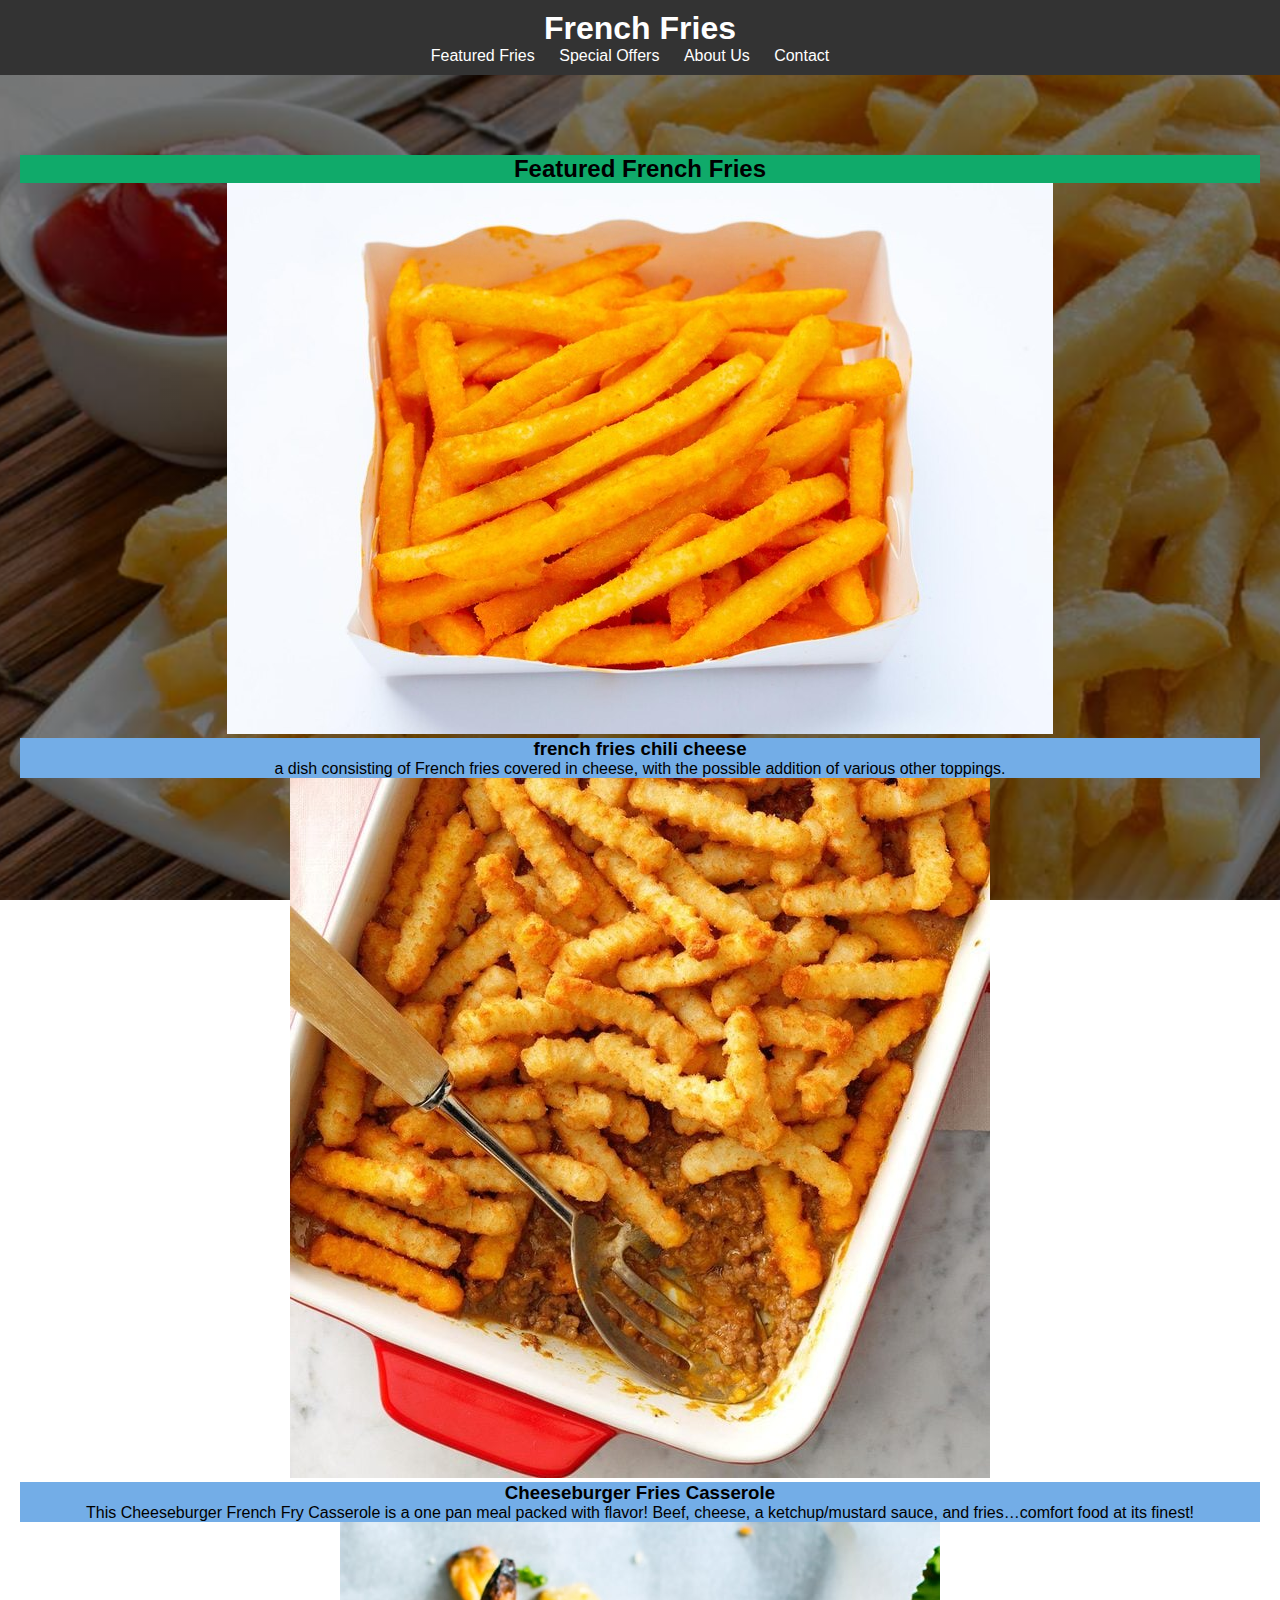
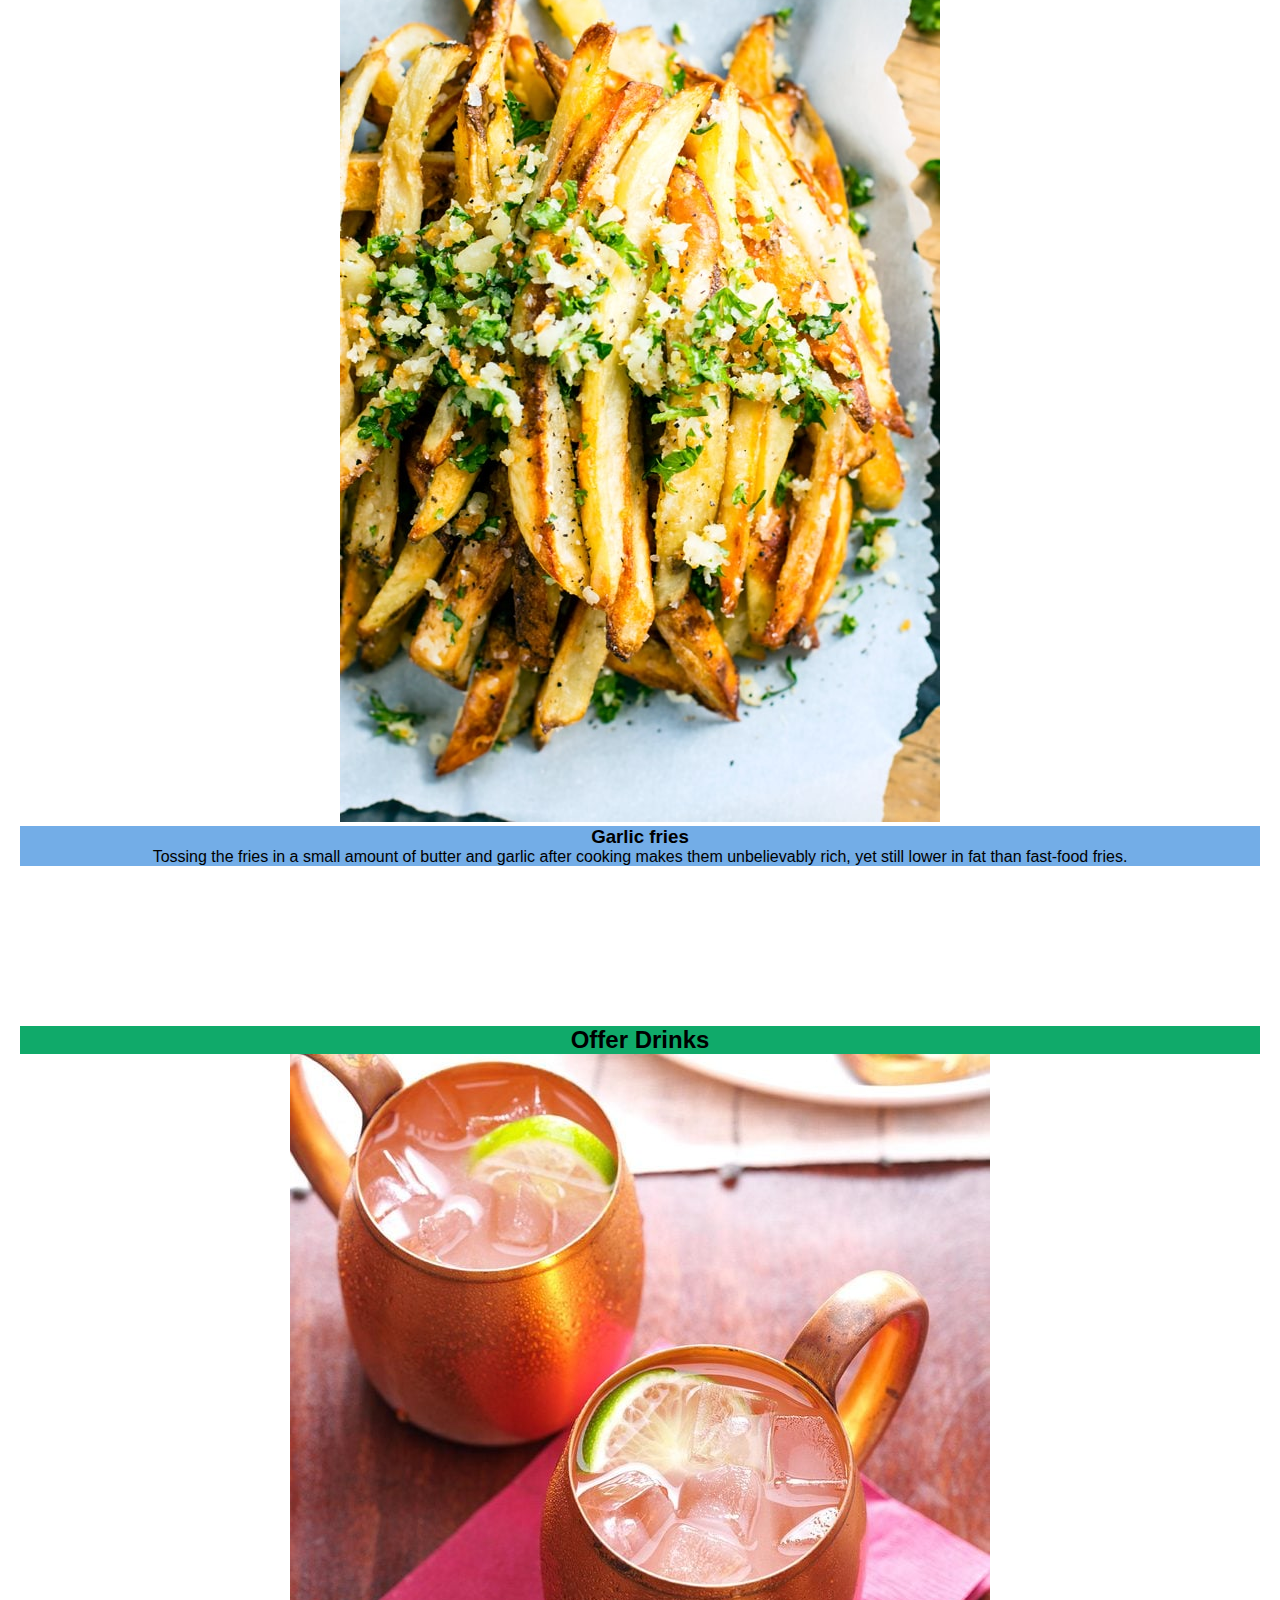
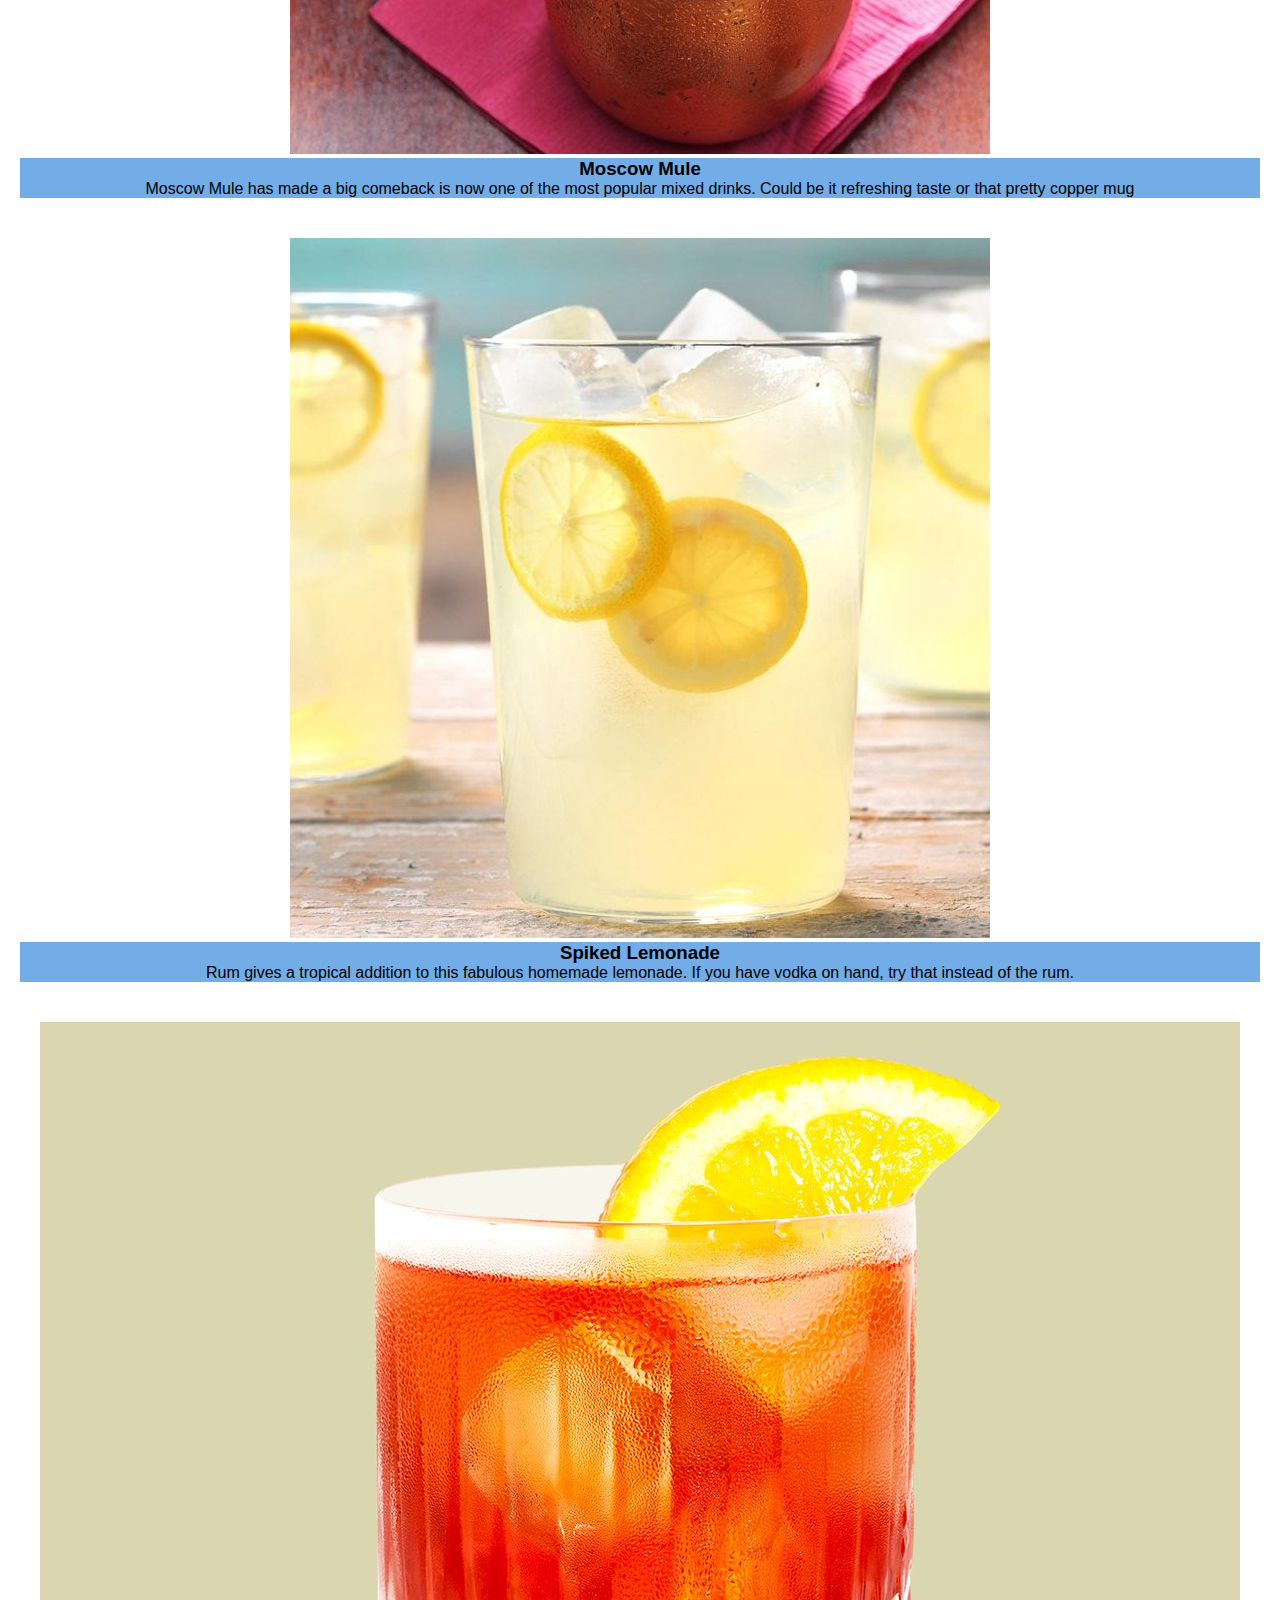
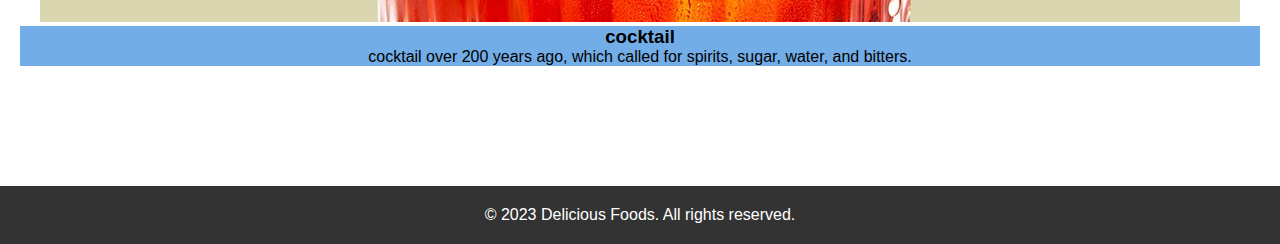
<file: index.html>
<!DOCTYPE html>
<html lang="en">
<head>
    <meta charset="UTF-8">
    <meta name="viewport" content="width=device-width, initial-scale=1.0">
    <title>Food Landing Page</title>
    <link rel="stylesheet" href="styles.css">
</head>
<body>
    <header>
        <h1>French Fries</h1>
        <nav>
            <ul>
                <li><a href="#featured">Featured Fries</a></li>
                <li><a href="#offers">Special Offers</a></li>
                <li><a href="about.html">About Us</a></li>
                <li><a href="contact.html">Contact</a></li>
            </ul>
        </nav>
    </header>

    <section id="featured" class="featured-dishes">
        <h2 style="background-color:rgb(16, 170, 106);">Featured French Fries</h2>
        <div class="fries">
            <img src="french fries chili cheese.jpg" alt="Dish 1">
            <h3 style="background-color:rgb(115, 173, 231);">french fries chili cheese</h3>
            <p style="background-color:rgb(115, 173, 231);">a dish consisting of French fries covered in cheese, with the possible addition of various other toppings.</p>
        </div>
        <div class="fries">
            <img src="Cheeseburger-n-Fries-Casserole.jpg" alt="Fries 2">
            <h3 style="background-color:rgb(115, 173, 231);">Cheeseburger Fries Casserole</h3>
            <p style="background-color:rgb(115, 173, 231);">This Cheeseburger French Fry Casserole is a one pan meal packed with flavor! Beef, cheese, a ketchup/mustard sauce, and fries…comfort food at its finest!</p>
        </div>
        <div class="fries">
            <img src="Garlicfries.jpg" alt="Fries 2">
            <h3 style="background-color:rgb(115, 173, 231);">Garlic fries</h3>
            <p style="background-color:rgb(115, 173, 231);">Tossing the fries in a small amount of butter and garlic after cooking makes them unbelievably rich, yet still lower in fat than fast-food fries.</p>
        </div>

    </section>

    <section id="offers" class="special-offers">
        <h2 style="background-color:rgb(16, 170, 106);">Offer Drinks</h2>
        <div class="offer">
            <img src="drink.jpg" alt="drink 1">
            <h3 style="background-color:rgb(115, 173, 231);">Moscow Mule</h3>
            <p style="background-color:rgb(115, 173, 231);">Moscow Mule has made a big comeback is now one of the most popular mixed drinks. Could be it refreshing taste or that pretty copper mug</p>
        </div>
        <div class="offer">
            <img src="Spiked-Lemonade.jpg" alt="drink 2">
            <h3 style="background-color:rgb(115, 173, 231);">Spiked Lemonade</h3>
            <p style="background-color:rgb(115, 173, 231);">Rum gives a tropical addition to this fabulous homemade lemonade. If you have vodka on hand, try that instead of the rum.</p>
        </div>
        <div class="offer">
            <img src="cocktails.jpg" alt="drink 2">
            <h3 style="background-color:rgb(115, 173, 231);">cocktail</h3>
            <p style="background-color:rgb(115, 173, 231);">cocktail over 200 years ago, which called for spirits, sugar, water, and bitters.</p>
        </div>

    </section>

    <footer id="contact" class="footer">
        <p>© 2023 Delicious Foods. All rights reserved.</p>
    </footer>
</body>
</html>
</file>
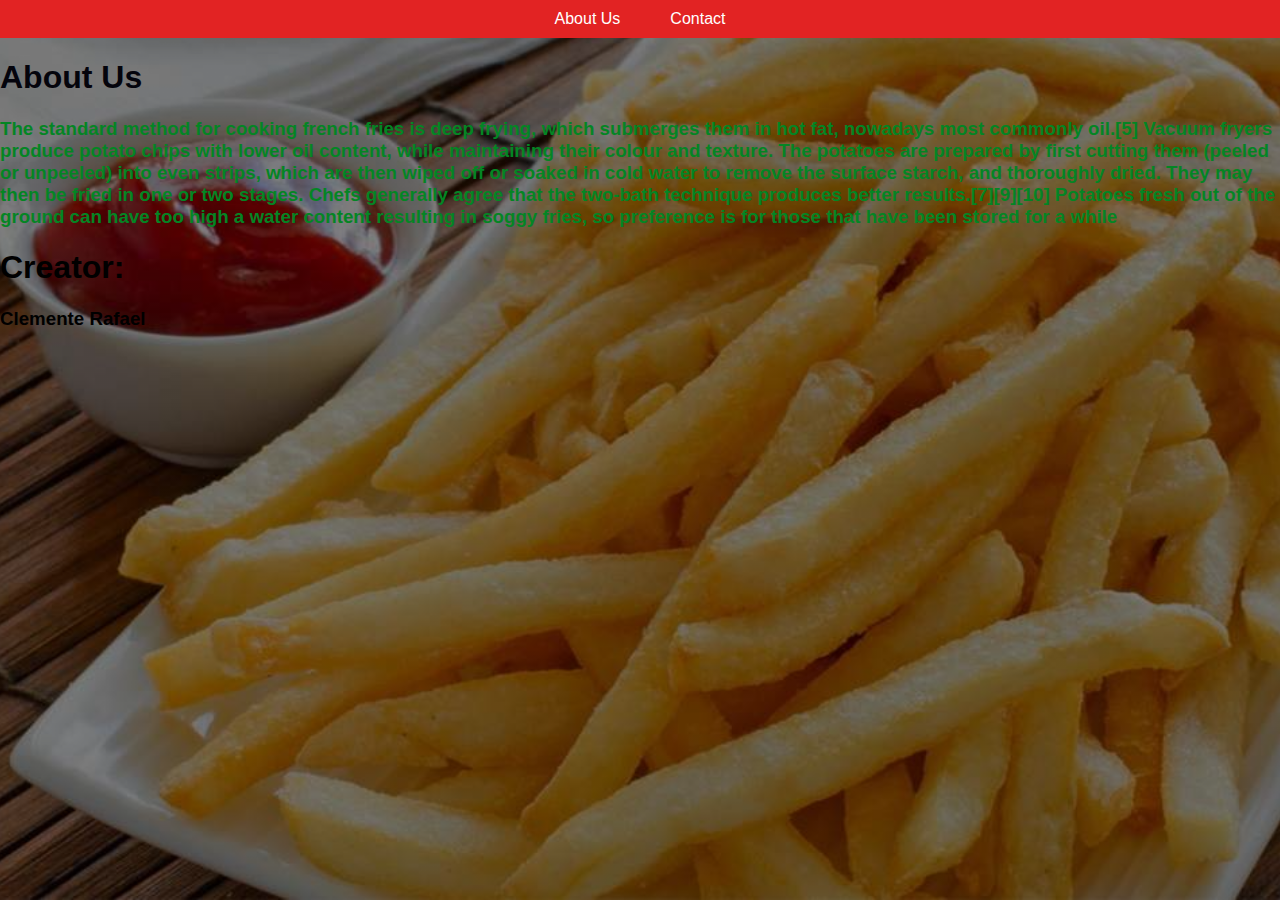
<file: about.html>
<!DOCTYPE html>
<html lang="en">
<head>
  <meta charset="UTF-8">
  <meta name="viewport" content="width=device-width, initial-scale=1.0">
  <title >About Us </title>
    <style>
        body {
            margin: 0;
            padding: 0;
            font-family: Arial, sans-serif;
          }
      
          nav {
            background-color: #e22323;
            padding: 10px 0;
          }
      
          nav ul {
            margin: 0;
            padding: 0;
            list-style: none;
            display: flex;
            justify-content: center;
          }
      
          nav li {
            margin: 0 15px;
          }
      
          nav a {
            color: #fff;
            text-decoration: none;
            padding: 5px 10px;
          }
      
          nav a:hover {
            background-color: #c71212;
          }
      
          .hero-image {
            width: 200%;
            height: 400px;
            background-image: url('frenchfriesbg.jpg');
            background-size: cover;
            background-position: center;
            background-attachment: fixed;
          }
          body{
            background-image: linear-gradient(rgba(0,0,0,0.5), rgba(0,0,0,0.5)),url(frenchfriesbg.jpg);
            background-size: cover;
            background-position: center;
            background-attachment: fixed;
        }
      
          .container {
            padding: 20px;
          }
      
          .anime-list {
            display: grid;
            grid-template-columns: repeat(auto-fit, minmax(200px, 1fr));
            grid-gap: 20px;
          }
      
          .anime-item {
            text-align: center;
          }
      
          .anime-item img {
            width: 100%;
            height: 300px;
            object-fit: cover;
            border-radius: 5px;
          }
      
          .anime-item h3 {
            margin-top: 10px;
          }
    </style>
  </head>
  <body>
    <nav>
      <ul>
        <li><a href="about.html">About Us</a></li>
        <li><a href="contact.html">Contact</a></li>
      </ul>
    </nav>
  <body>
      <div class="content">
        <h1 style="color:rgb(4, 4, 12);" >About Us</h1>
        <h3><p style="color:rgb(4, 133, 36);">The standard method for cooking french fries is deep frying, which submerges them in hot fat, nowadays most commonly oil.[5] Vacuum fryers produce potato chips with lower oil content, while maintaining their colour and texture.
            The potatoes are prepared by first cutting them (peeled or unpeeled) into even strips, which are then wiped off or soaked in cold water to remove the surface starch, and thoroughly dried. They may then be fried in one or two stages. Chefs generally agree that the two-bath technique produces better results.[7][9][10] Potatoes fresh out of the ground can have too high a water content resulting in soggy fries, so preference is for those that have been stored for a while</h3>
      </div>
    </div>

    <h1>Creator:</h1>
    <h3>Clemente Rafael</h3>
  </body>
  </html>
</file>
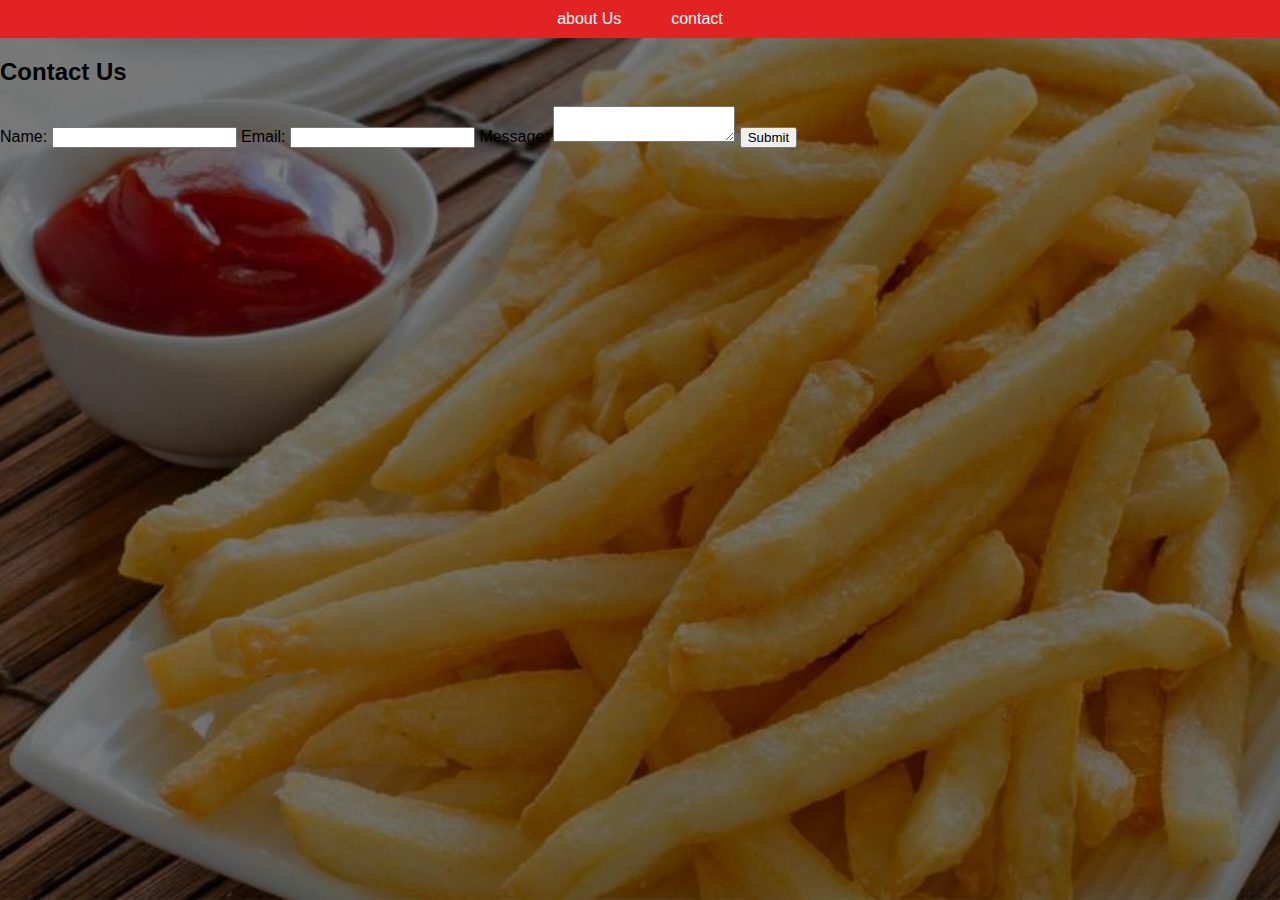
<file: contact.html>
<!DOCTYPE html>
<html lang="en">
<head>
  <meta charset="UTF-8">
  <meta name="viewport" content="width=device-width, initial-scale=1.0">
  <title>Contact </title>
  <style>
    
body {
  margin: 0;
  padding: 0;
  font-family: Arial, sans-serif;
}
.hero-image {
    width: 200%;
    height: 400px;
    background-image: url('frenchfriesbg.jpg');
    background-size: cover;
    background-position: center;
    background-attachment: fixed;
  }
  body{
    background-image: linear-gradient(rgba(0,0,0,0.5), rgba(0,0,0,0.5)),url(frenchfriesbg.jpg);
    background-size: cover;
    background-position: center;
    background-attachment: fixed;
}
.container {
  padding: 20px;
}
nav {
    background-color: #e22323;
    padding: 10px 0;
  }
nav ul {
    margin: 0;
    padding: 0;
    list-style: none;
    display: flex;
    justify-content: center;
  }

  nav li {
    margin: 0 15px;
  }

  nav a {
    color: #fff;
    text-decoration: none;
    padding: 5px 10px;
  }

  nav a:hover {
    background-color: #c71212;
  }
.anime-list {
  display: grid;
  grid-template-columns: repeat(auto-fit, minmax(200px, 1fr));
  grid-gap: 20px;
}
.anime-item {
  text-align: center;
}
.anime-item img {
  width: 100%;
  height: 300px;
  object-fit: cover;
  border-radius: 5px;
}
.anime-item h3 {
  margin-top: 10px;
}
</style>
</head>
<body>
    <nav>
      <ul>
        <li><a href="About.html">about Us</a></li>
        <li><a href="Contact.html">contact</a></li>
      </ul>
    </nav>
<body>
    <h2>Contact Us</h2>
    <form action="/submit_form.php" method="post">
      <label for="name">Name:</label>
      <input type="text" id="name" name="name" required>

      <label for="email">Email:</label>
      <input type="email" id="email" name="email" required>

      <label for="message">Message:</label>
      <textarea id="message" name="message" required></textarea>

      <button type="submit">Submit</button>
    </form>
  </main>
</body>
</html>
</file>
<file: styles.css>
* {
    margin: 0;
    padding: 0;
    box-sizing: border-box;
}


body {
    font-family: Arial, sans-serif;
}

body{
  background-image: linear-gradient(rgba(0,0,0,0.5), rgba(0,0,0,0.5)),url(frenchfriesbg.jpg);
  background-size: cover;
  background-position: center;
  background-attachment: fixed;
}
header {
    background-color: #333;
    color: #fff;
    padding: 10px 0;
    text-align: center;
}

header nav ul {
    list-style: none;
}

header nav ul li {
    display: inline;
    margin-right: 20px;
}

header nav ul li a {
    color: #fff;
    text-decoration: none;
}

.featured-dishes {
    text-align: center;
    padding: 80px 20px;
}

.featured-dishes .dish {
    margin-bottom: 40px;
}

.featured-dishes img {
    max-width: 100%;
    height: auto;
}

.special-offers {
    text-align: center;
    padding: 80px 20px;
}

.special-offers .offer {
    margin-bottom: 40px;
}

/* Footer styles */
.footer {
    background-color: #333;
    color: #fff;
    text-align: center;
    padding: 20px 0;
}
</file>
